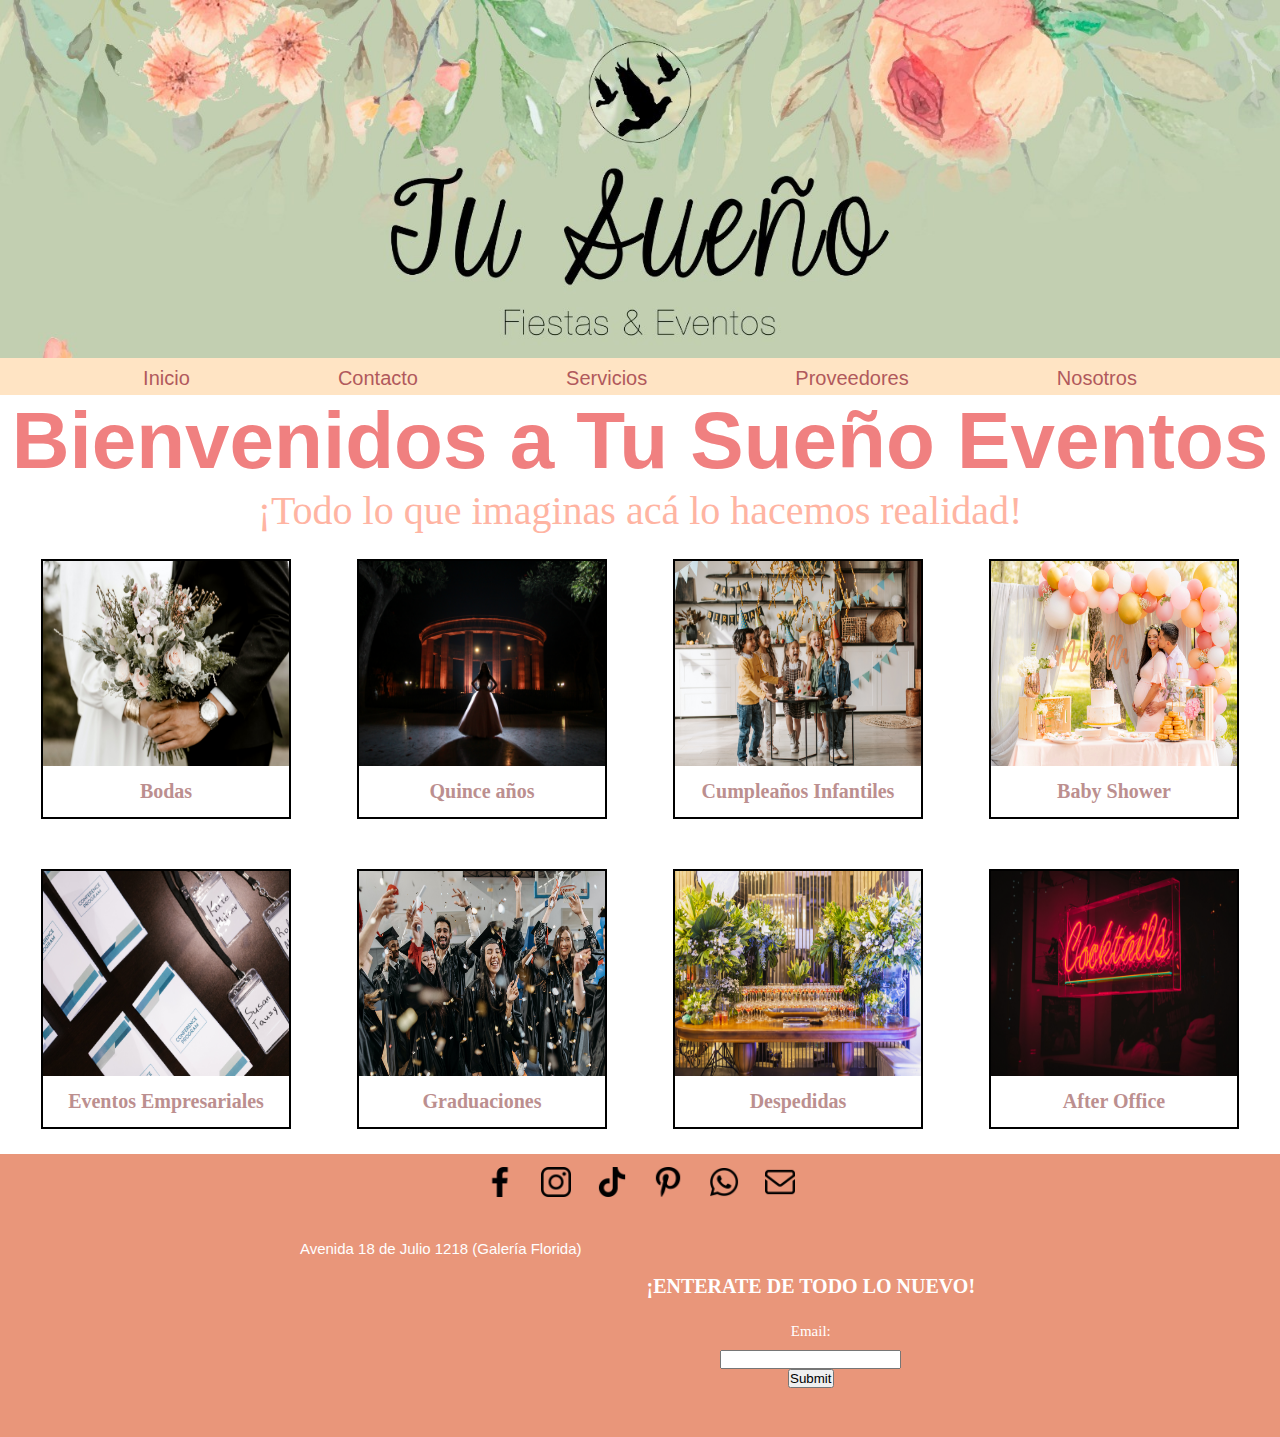
<file: index.html>
<!DOCTYPE html>
<html lang="es">
<head>
    <meta charset="UTF-8">
    <meta name="viewport" content="width=device-width, initial-scale=1.0">
    <link href="https://cdn.jsdelivr.net/npm/bootstrap@5.2.3/dist/css/bootstrap.min.css" rel="stylesheet" integrity="sha384-rbsA2VBKQhggwzxH7pPCaAqO46MgnOM80zW1RWuH61DGLwZJEdK2Kadq2F9CUG65" crossorigin="anonymous">

    <link rel="stylesheet" href="./css/style.css">
    <title>Tu Sueño Eventos</title>
</head>
<body>
    <header>
        <img src="./img/logo-para-index.jpeg" alt="logo-presentacion">
        <div>
            <nav>
                <ul>
                    <li><a href="./index.html">Inicio</a></li>
                    <li><a href="./pages/contacto.html">Contacto</a></li>
                    <li><a href="./pages/servicios.html">Servicios</a></li>
                    <li><a href="./pages/proveedores.html">Proveedores</a></li>
                    <li><a href="./pages/nostros.html">Nosotros</a></li>
                </ul>
            </nav>
        </div>
    </header>
    <main>
        <section class="hero">
            <h1>Bienvenidos a Tu Sueño Eventos </h1>
            <p>¡Todo lo que imaginas acá lo hacemos realidad!</p>
        </section>
        <section class="eventos">
            <div>
                <img src="./img/boda.jpg" alt="bodas">
                <h2>Bodas</h2>
            </div>
            <div>
                <img src="./img/quince.jpg" alt="">
                <h2>Quince años</h2>
            </div>
            <div>
                <img src="./img/cumple-infantil.jpg" alt="">
                <h2>Cumpleaños Infantiles</h2>
            </div>
            <div>
                <img src="./img/baby-shower.jpg" alt="baby-shower">
                <h2>Baby Shower</h2>
            </div>
            <div>
                <img src="./img/evento-empresarial.jpg" alt="eventos-empresariales">
                <h2>Eventos Empresariales</h2>
            </div>
            <div>
                <img src="./img/graduacion.jpg" alt="graduaciones">
                <h2>Graduaciones</h2>
                </div>
            </div>
            <div>
                <img src="./img/arreglofloral.jpg" alt="despedidas">
                <h2>Despedidas</h2>
            </div>  
            <div>
                <img src="./img/servicio-ocho.jpg" alt="afteroffice">
                <h2>After Office</h2>
            </div>
        </section>
    </main>
    <footer>
        <div>
            <div class="redes">
                <a href="https://www.facebook.com/" target="_blank"><img src="./img/facebook.png" alt="logo facebook"></a>
                <a href="https://www.instagram.com/" target="_blank"><img src="./img/instagram.png" alt="logo instagram"></a>
                <a href="https://www.tiktok.com/" target="_blank"><img src="./img/tik-tok.png" alt="logo tiktok"></a>
                <a href="https://www.pinterest.es/" target="_blank"><img src="./img/pinterest.png" alt="logo pinterest"></a>
                <a href="https://web.whatsapp.com/"><img src="./img/whatsapp.png" alt="whatsapp"></a>
                <a href="https://www.google.com/intl/es/gmail/about/"><img src="./img/mail.png" alt="mail"></a>
            </div>   
        </div>
        <div>
            <div class="direccion">
                 <p>Avenida 18 de Julio 1218 (Galería Florida)</p>
                <iframe src="https://www.google.com/maps/embed?pb=!1m14!1m8!1m3!1d13088.087108921032!2d-56.1897757!3d-34.905903!3m2!1i1024!2i768!4f13.1!3m3!1m2!1s0x959f81cd2894d3f7%3A0xff919e5982c68c40!2sGaler%C3%ADa%20Florida!5e0!3m2!1ses!2suy!4v1691452699315!5m2!1ses!2suy" width="600" height="450" style="border:0;" allowfullscreen="" loading="lazy" referrerpolicy="no-referrer-when-downgrade">
                </iframe>
            </div>
            <div class="enterate">
                <h2>¡ENTERATE DE TODO LO NUEVO!</h2>
                <label for="correo">Email:</label>
                <input type="email">
                <input type="submit">   
            </div>
        </div>
    </footer>
    <script src="https://cdn.jsdelivr.net/npm/bootstrap@5.2.3/dist/js/bootstrap.bundle.min.js" integrity="sha384-kenU1KFdBIe4zVF0s0G1M5b4hcpxyD9F7jL+jjXkk+Q2h455rYXK/7HAuoJl+0I4" crossorigin="anonymous"></script>
</body>
</html>
</file>
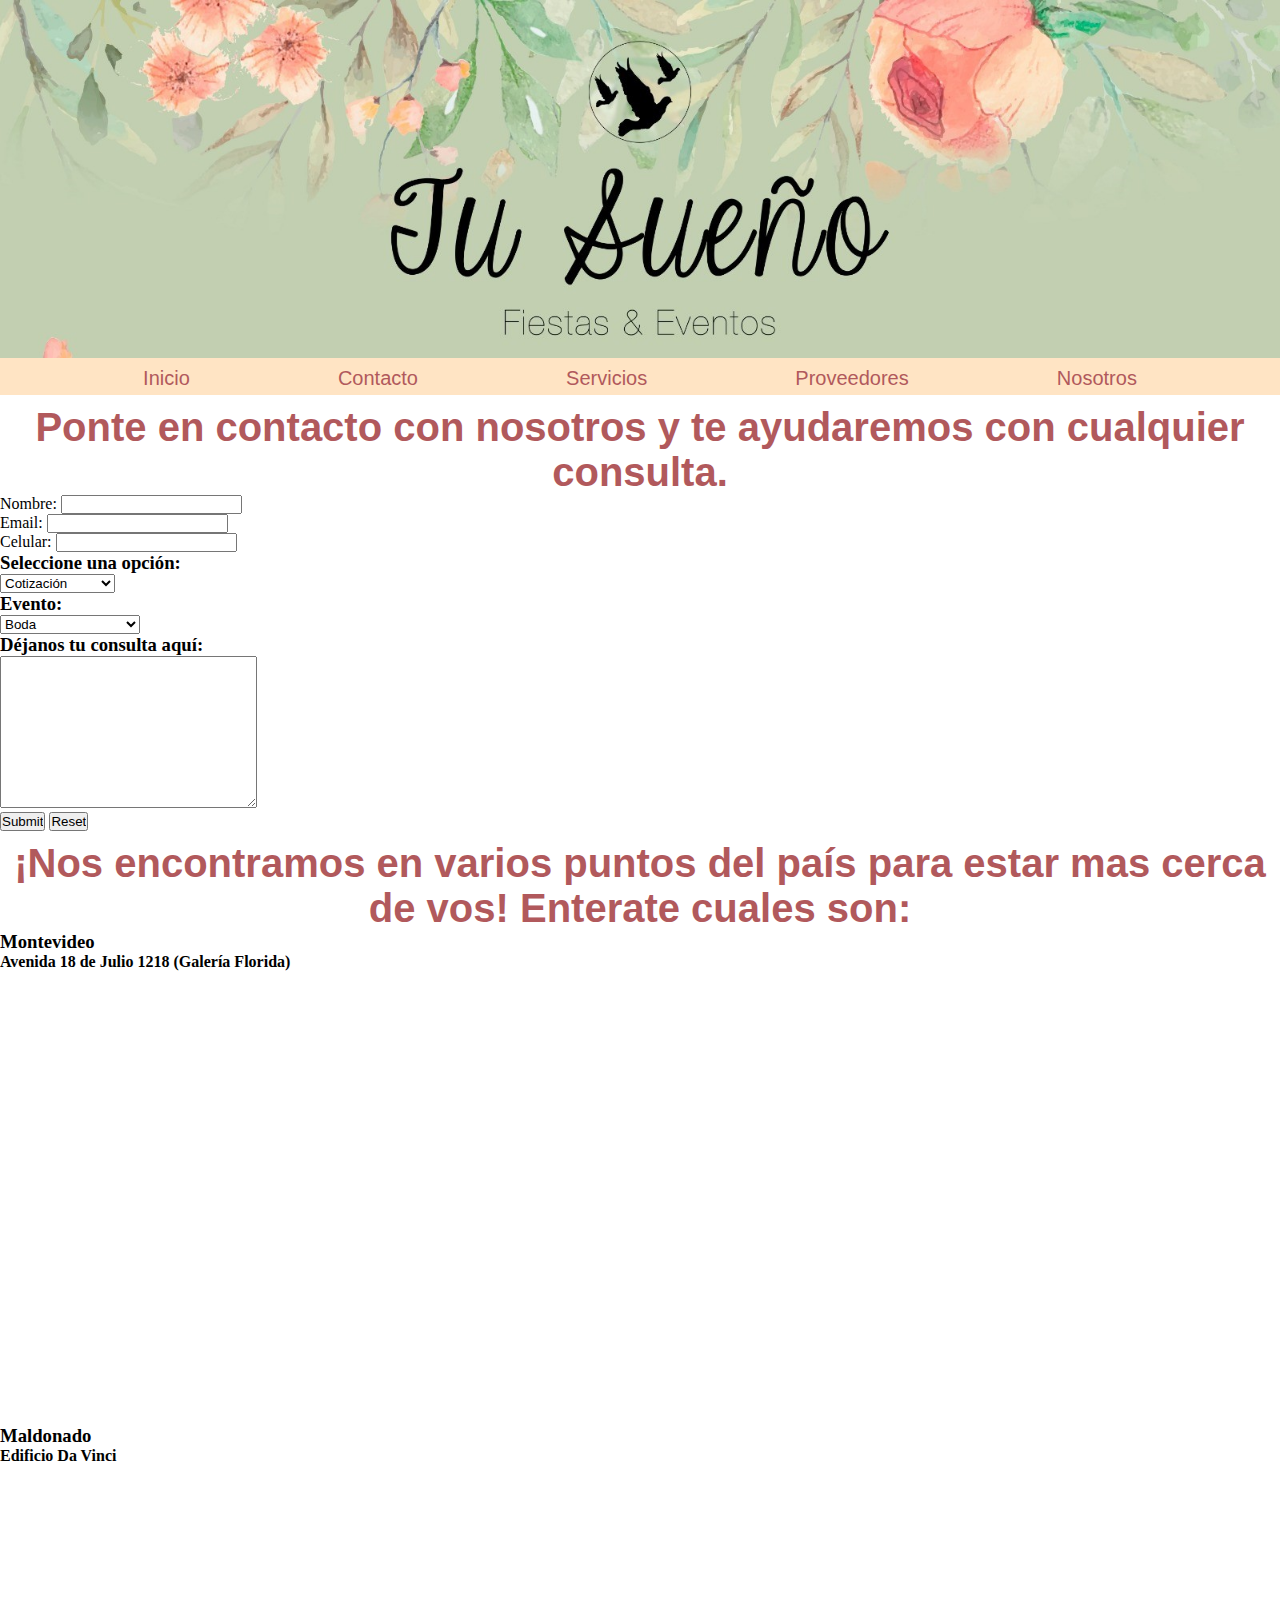
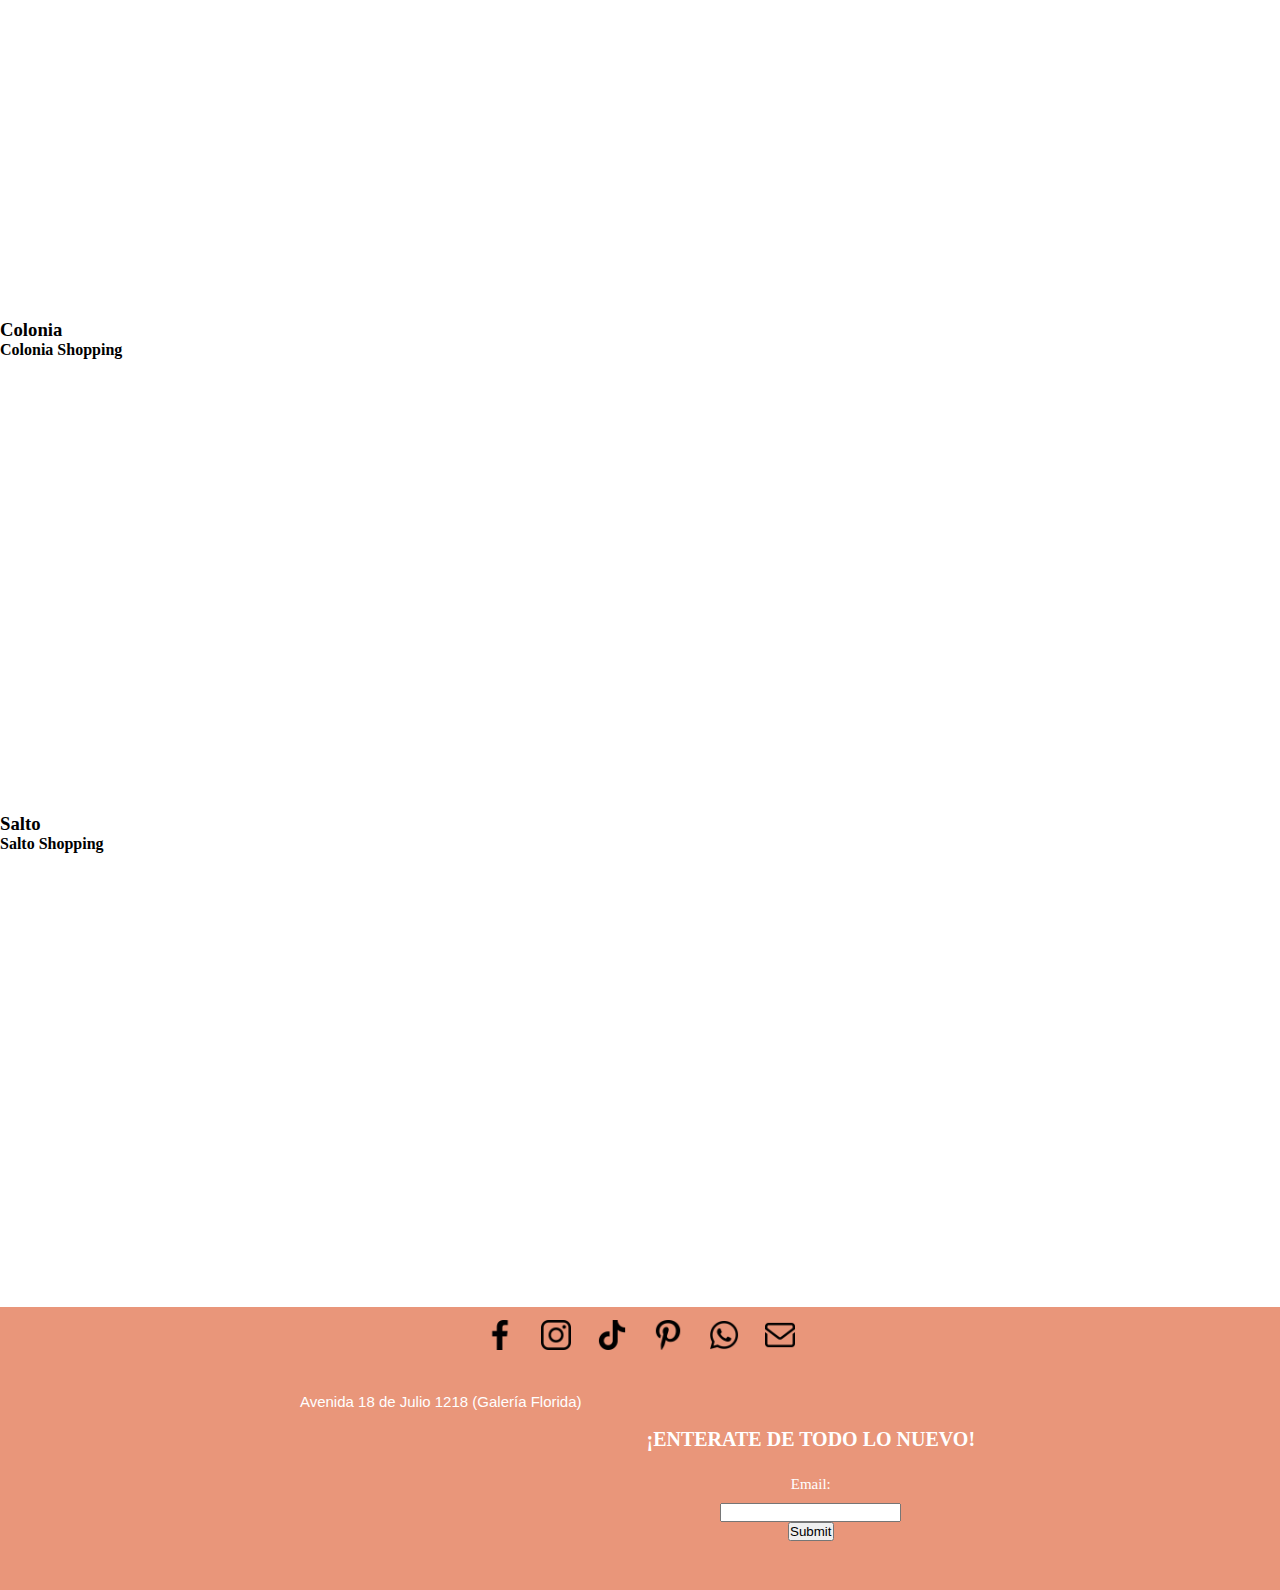
<file: pages/contacto.html>
<!DOCTYPE html>
<html lang="es">
<head>
    <meta charset="UTF-8">
    <meta name="viewport" content="width=device-width, initial-scale=1.0">
    <link rel="stylesheet" href="../css/style.css">
    <title>Tu Sueño Eventos</title>
</head>
<body>
    <header>
        <!--aca va el logo, ya lo hice-->
        <img src="../img/logo-para-index.jpeg" alt="logo-presentacion">
        <div>
            <nav>
                <ul>
                    <li><a href="../index.html">Inicio</a></li>
                     <li><a href="./contacto.html">Contacto</a></li>
                     <li><a href="./servicios.html">Servicios</a></li>
                    <li><a href="./proveedores.html">Proveedores</a></li>
                    <li><a href="./nostros.html">Nosotros</a></li>
                </ul>
            </nav>
        </div>  
    </header>
    <main>
        <section>
            <H2>Ponte en contacto con nosotros y te ayudaremos con cualquier consulta.</H2>
            <form action="">
                <div>
                    <label for="nombre">Nombre:</label>
                    <input type="text">
                </div>
                <div>
                    <label for="correo">Email:</label>
                    <input type="email">
                </div>
                <div>
                    <label for="celular">Celular:</label>
                    <input type="tel">
                </div>
                <div>
                    <h3>Seleccione una opción:</h3>
                    <select name="select" id="">
                        <option value="cotizacion">Cotización</option>
                        <option value="senia">Seña</option>
                        <option value="otras-consultas">Otras consultas</option>
                    </select>
                </div>
                <div>
                    <h3>Evento:</h3>
                    <select name="select" id="">
                        <option value="boda">Boda</option>
                        <option value="xv">Quince años</option>
                        <option value="cumple-infantil">Cumpleaños infantil</option>
                        <option value="evento-empresarial">Evento empresarial</option>
                        <option value="graduacion">Graduación</option>
                        <option value="baby-shower">Baby shower</option>
                        <option value="otros">Otros</option>
                    </select>
                </div>
                <div>
                    <h3>Déjanos tu consulta aquí:</h3>
                    <textarea name="" id="" cols="30" rows="10"></textarea>
                </div>
                <div>
                    <input type="submit">
                    <input type="reset">
                </div>
            </form>
        </section>
        <section>
            <div>
                <h2>¡Nos encontramos en varios puntos del país para estar mas cerca de vos! Enterate cuales son:</h2>
            </div>
            <div>
                <h3>Montevideo</h3>
                <h4>Avenida 18 de Julio 1218 (Galería Florida)</h4>
                <iframe src="https://www.google.com/maps/embed?pb=!1m18!1m12!1m3!1d3272.0217772302585!2d-56.18977569999995!3d-34.905902999999995!2m3!1f0!2f0!3f0!3m2!1i1024!2i768!4f13.1!3m3!1m2!1s0x959f81cd2894d3f7%3A0xff919e5982c68c40!2sGaler%C3%ADa%20Florida!5e0!3m2!1ses-419!2suy!4v1689381625221!5m2!1ses-419!2suy" width="600" height="450" style="border:0;" allowfullscreen="" loading="lazy" referrerpolicy="no-referrer-when-downgrade"></iframe>              
            </div>
            <div>
                <h3>Maldonado</h3>
                <h4>Edificio Da Vinci</h4>
                <iframe src="https://www.google.com/maps/embed?pb=!1m18!1m12!1m3!1d204.35961691377815!2d-54.944488804446976!3d-34.9627771662667!2m3!1f0!2f0!3f0!3m2!1i1024!2i768!4f13.1!3m3!1m2!1s0x957505721f7ae39f%3A0xb14bd739715b36ed!2sEdificio%20Da%20Vinci!5e0!3m2!1ses-419!2suy!4v1689381788267!5m2!1ses-419!2suy" width="600" height="450" style="border:0;" allowfullscreen="" loading="lazy" referrerpolicy="no-referrer-when-downgrade"></iframe>
            </div>
            <div>
                <h3>Colonia</h3>
                <h4>Colonia Shopping</h4>
                <iframe src="https://www.google.com/maps/embed?pb=!1m18!1m12!1m3!1d3289.465359822723!2d-57.837103125012106!3d-34.46571715022192!2m3!1f0!2f0!3f0!3m2!1i1024!2i768!4f13.1!3m3!1m2!1s0x95a3127b1d414af1%3A0x9bb50a5569dad8aa!2sColonia%20Shopping!5e0!3m2!1ses-419!2suy!4v1689382138796!5m2!1ses-419!2suy" width="600" height="450" style="border:0;" allowfullscreen="" loading="lazy" referrerpolicy="no-referrer-when-downgrade"></iframe>
            </div>
            <div>
                <h3>Salto</h3>
                <h4>Salto Shopping</h4>
                <iframe src="https://www.google.com/maps/embed?pb=!1m18!1m12!1m3!1d13624.354365987812!2d-57.9545998550761!3d-31.384120669981844!2m3!1f0!2f0!3f0!3m2!1i1024!2i768!4f13.1!3m3!1m2!1s0x95addccbf17fb3cf%3A0x514a90dbeb7fea17!2sSalto%20Shopping!5e0!3m2!1ses-419!2suy!4v1689382073256!5m2!1ses-419!2suy" width="600" height="450" style="border:0;" allowfullscreen="" loading="lazy" referrerpolicy="no-referrer-when-downgrade"></iframe>
            </div>
        </section>
    
    </main>
    <footer>
        <div>
            <div class="redes">
                <a href="https://www.facebook.com/" target="_blank"><img src="../img/facebook.png" alt="logo facebook"></a>
                <a href="https://www.instagram.com/" target="_blank"><img src="../img/instagram.png" alt="logo instagram"></a>
                <a href="https://www.tiktok.com/" target="_blank"><img src="../img/tik-tok.png" alt="logo tiktok"></a>
                <a href="https://www.pinterest.es/" target="_blank"><img src="../img/pinterest.png" alt="logo pinterest"></a>
                <a href="https://web.whatsapp.com/"><img src="../img/whatsapp.png" alt="whatsapp"></a>
                <a href="https://www.google.com/intl/es/gmail/about/"><img src="../img/mail.png" alt="mail"></a>
            </div>   
        </div>
        <div>
            <div class="direccion">
                 <p>Avenida 18 de Julio 1218 (Galería Florida)</p>
                <iframe src="https://www.google.com/maps/embed?pb=!1m14!1m8!1m3!1d13088.087108921032!2d-56.1897757!3d-34.905903!3m2!1i1024!2i768!4f13.1!3m3!1m2!1s0x959f81cd2894d3f7%3A0xff919e5982c68c40!2sGaler%C3%ADa%20Florida!5e0!3m2!1ses!2suy!4v1691452699315!5m2!1ses!2suy" width="600" height="450" style="border:0;" allowfullscreen="" loading="lazy" referrerpolicy="no-referrer-when-downgrade">
                </iframe>
            </div>
            <div class="enterate">
                <h2>¡ENTERATE DE TODO LO NUEVO!</h2>
                <label for="correo">Email:</label>
                <input type="email">
                <input type="submit">   
            </div>
        </div>
    </footer>
</body>
</html>
</file>
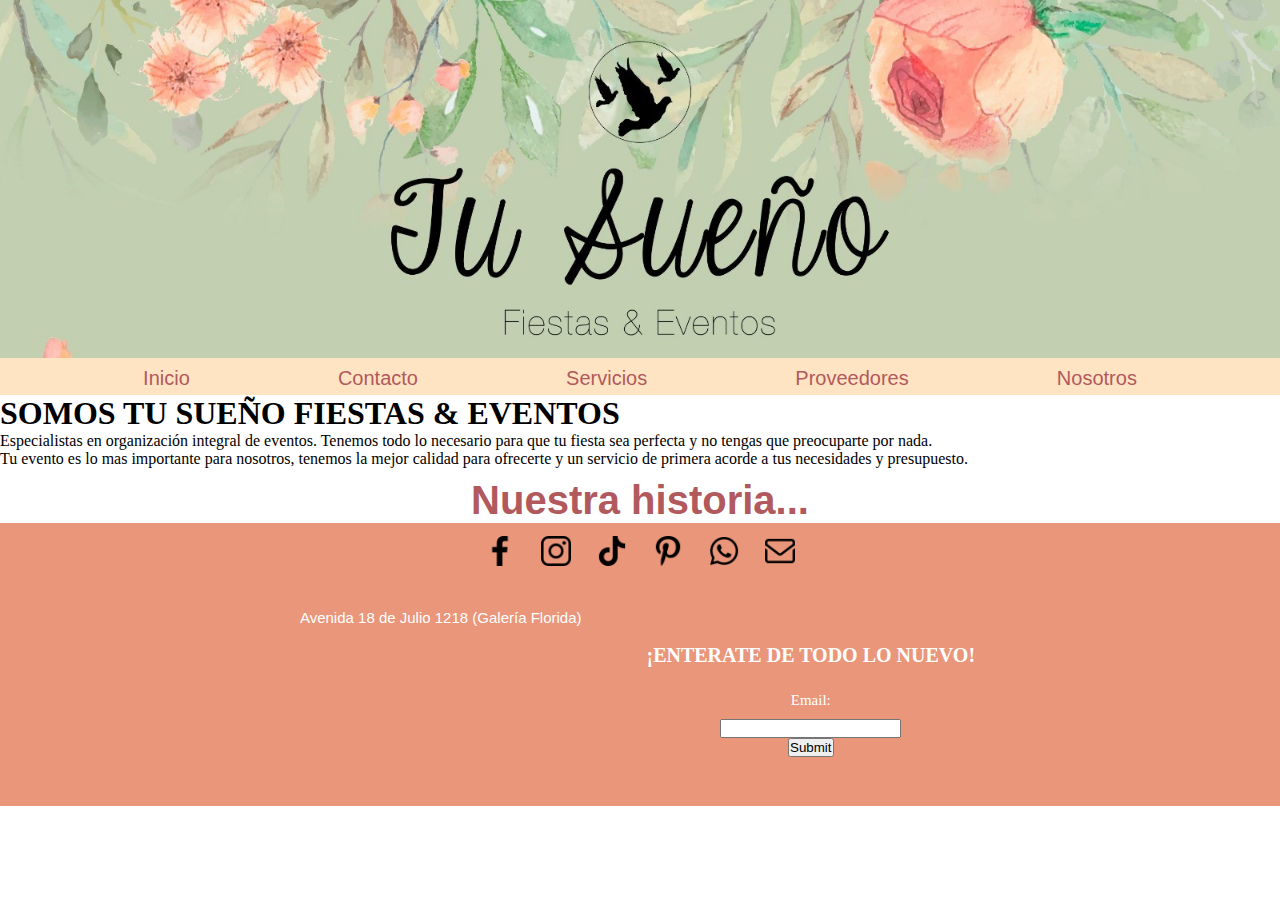
<file: pages/nostros.html>
<!DOCTYPE html>
<html lang="es">
<head>
    <meta charset="UTF-8">
    <meta name="viewport" content="width=device-width, initial-scale=1.0">
    <link rel="stylesheet" href="../css/style.css">
    <title>Tu Sueño Eventos</title>
</head>
<body>
    <header>
        <!--aca va el logo, ya lo hice-->
        <img src="../img/logo-para-index.jpeg" alt="logo-presentacion">
        <div>
            <nav>
                <ul>
                    <li><a href="../index.html">Inicio</a></li>
                     <li><a href="./contacto.html">Contacto</a></li>
                     <li><a href="./servicios.html">Servicios</a></li>
                    <li><a href="./proveedores.html">Proveedores</a></li>
                    <li><a href="./nostros.html">Nosotros</a></li>
                </ul>
            </nav>
        </div>  
    </header>
    <main>
        <section>
            <H1>SOMOS TU SUEÑO FIESTAS & EVENTOS</H1>
            <p>Especialistas en organización integral de eventos. Tenemos todo lo necesario para que tu fiesta sea perfecta y no tengas que preocuparte por nada.</p>
            <p>Tu evento es lo mas importante para nosotros, tenemos la mejor calidad para ofrecerte y un servicio de primera acorde a tus necesidades y presupuesto.</p>
        </section>
        <section>
            <h2>Nuestra historia...</h2>
            <p></p>

        </section>



    </main>
    <footer>
        <div>
            <div class="redes">
                <a href="https://www.facebook.com/" target="_blank"><img src="../img/facebook.png" alt="logo facebook"></a>
                <a href="https://www.instagram.com/" target="_blank"><img src="../img/instagram.png" alt="logo instagram"></a>
                <a href="https://www.tiktok.com/" target="_blank"><img src="../img/tik-tok.png" alt="logo tiktok"></a>
                <a href="https://www.pinterest.es/" target="_blank"><img src="../img/pinterest.png" alt="logo pinterest"></a>
                <a href="https://web.whatsapp.com/"><img src="../img/whatsapp.png" alt="whatsapp"></a>
                <a href="https://www.google.com/intl/es/gmail/about/"><img src="../img/mail.png" alt="mail"></a>
            </div>   
        </div>
        <div>
            <div class="direccion">
                 <p>Avenida 18 de Julio 1218 (Galería Florida)</p>
                <iframe src="https://www.google.com/maps/embed?pb=!1m14!1m8!1m3!1d13088.087108921032!2d-56.1897757!3d-34.905903!3m2!1i1024!2i768!4f13.1!3m3!1m2!1s0x959f81cd2894d3f7%3A0xff919e5982c68c40!2sGaler%C3%ADa%20Florida!5e0!3m2!1ses!2suy!4v1691452699315!5m2!1ses!2suy" width="600" height="450" style="border:0;" allowfullscreen="" loading="lazy" referrerpolicy="no-referrer-when-downgrade">
                </iframe>
            </div>
            <div class="enterate">
                <h2>¡ENTERATE DE TODO LO NUEVO!</h2>
                <label for="correo">Email:</label>
                <input type="email">
                <input type="submit">   
            </div>
        </div>
    </footer>
</body>
</html>
</file>
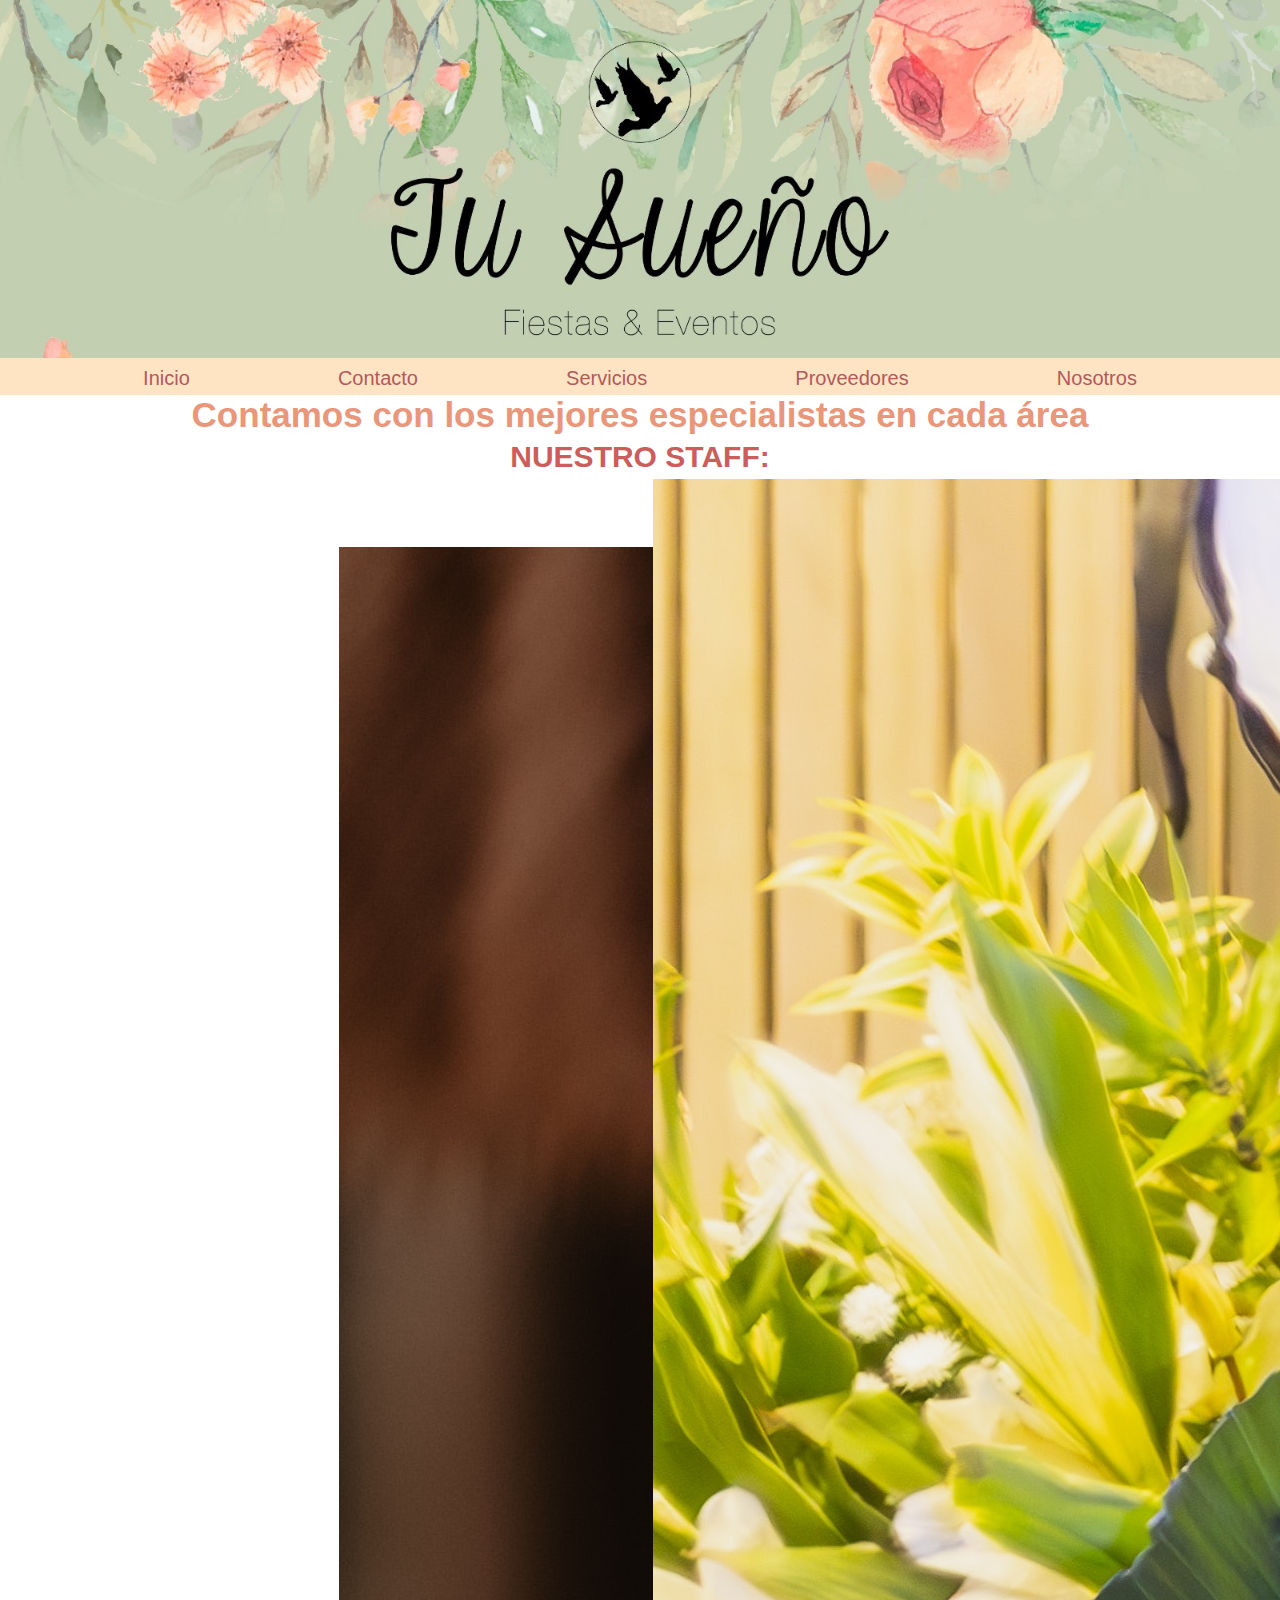
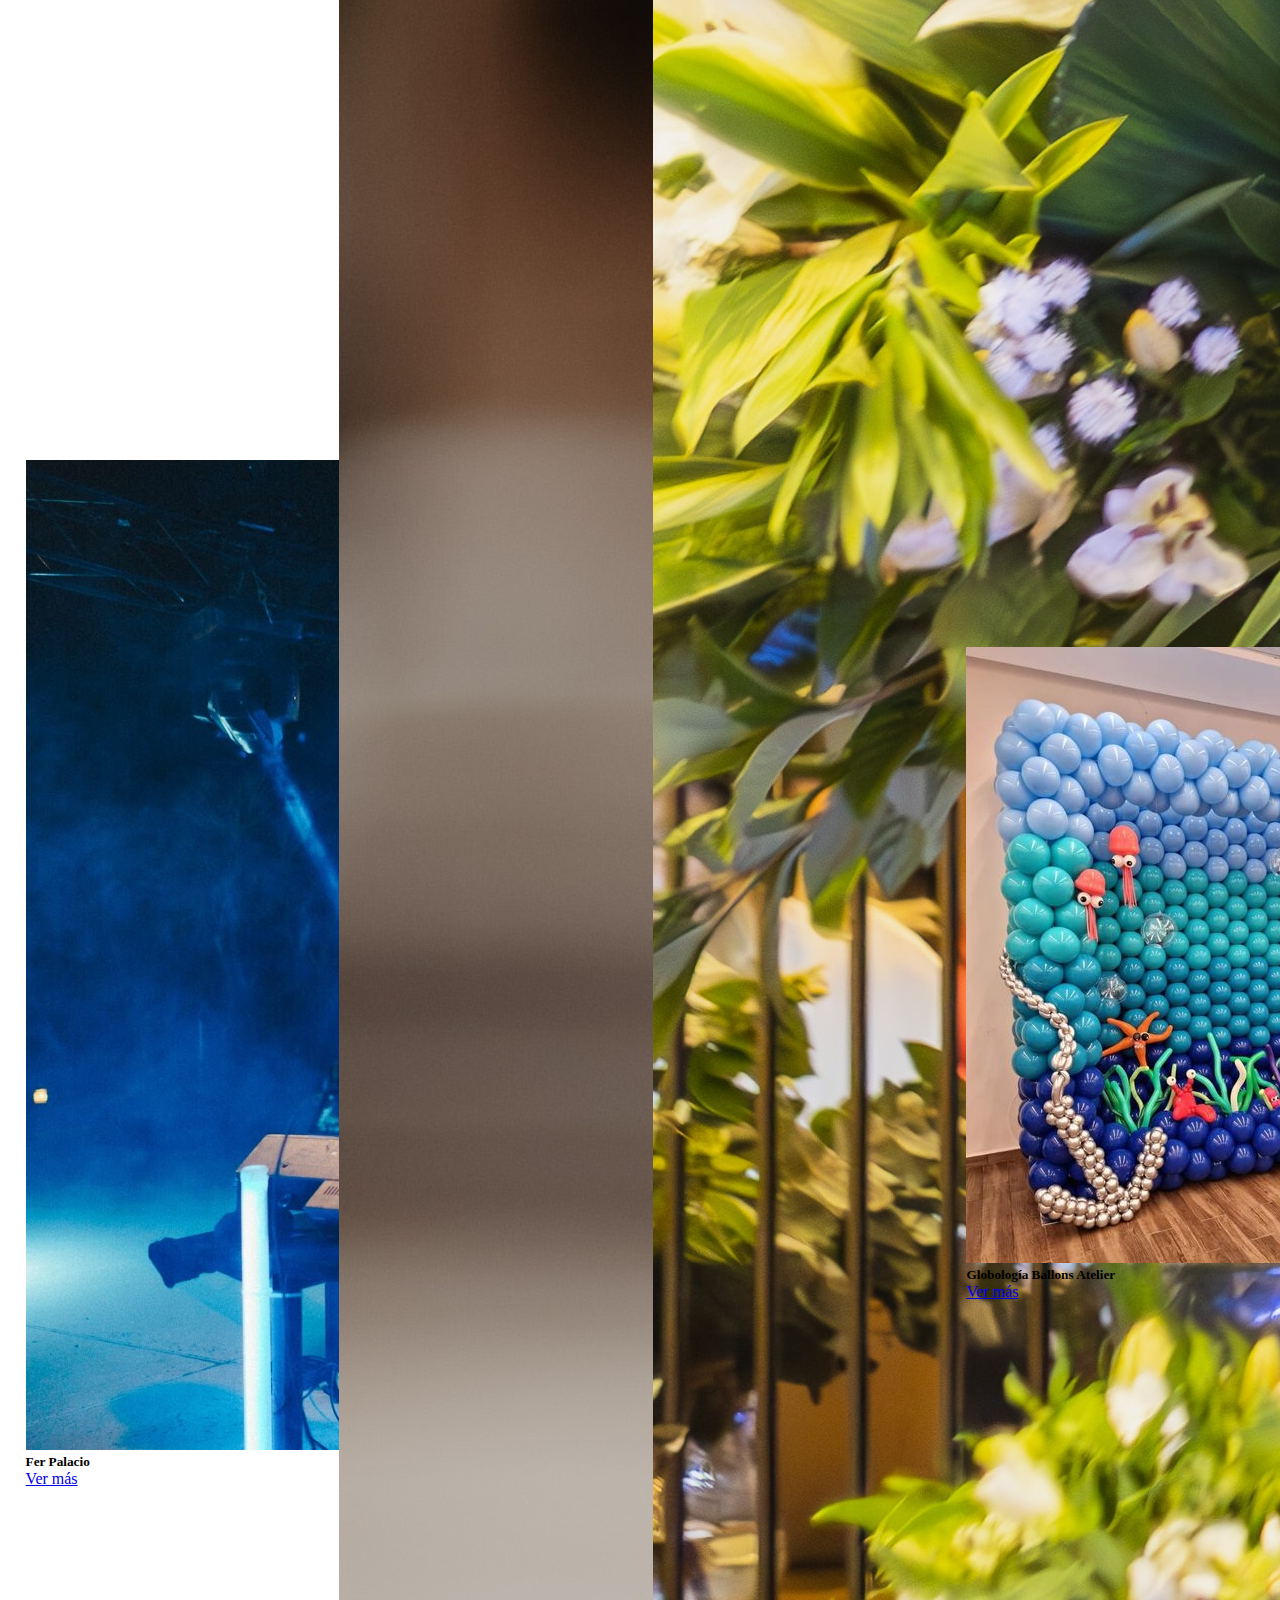
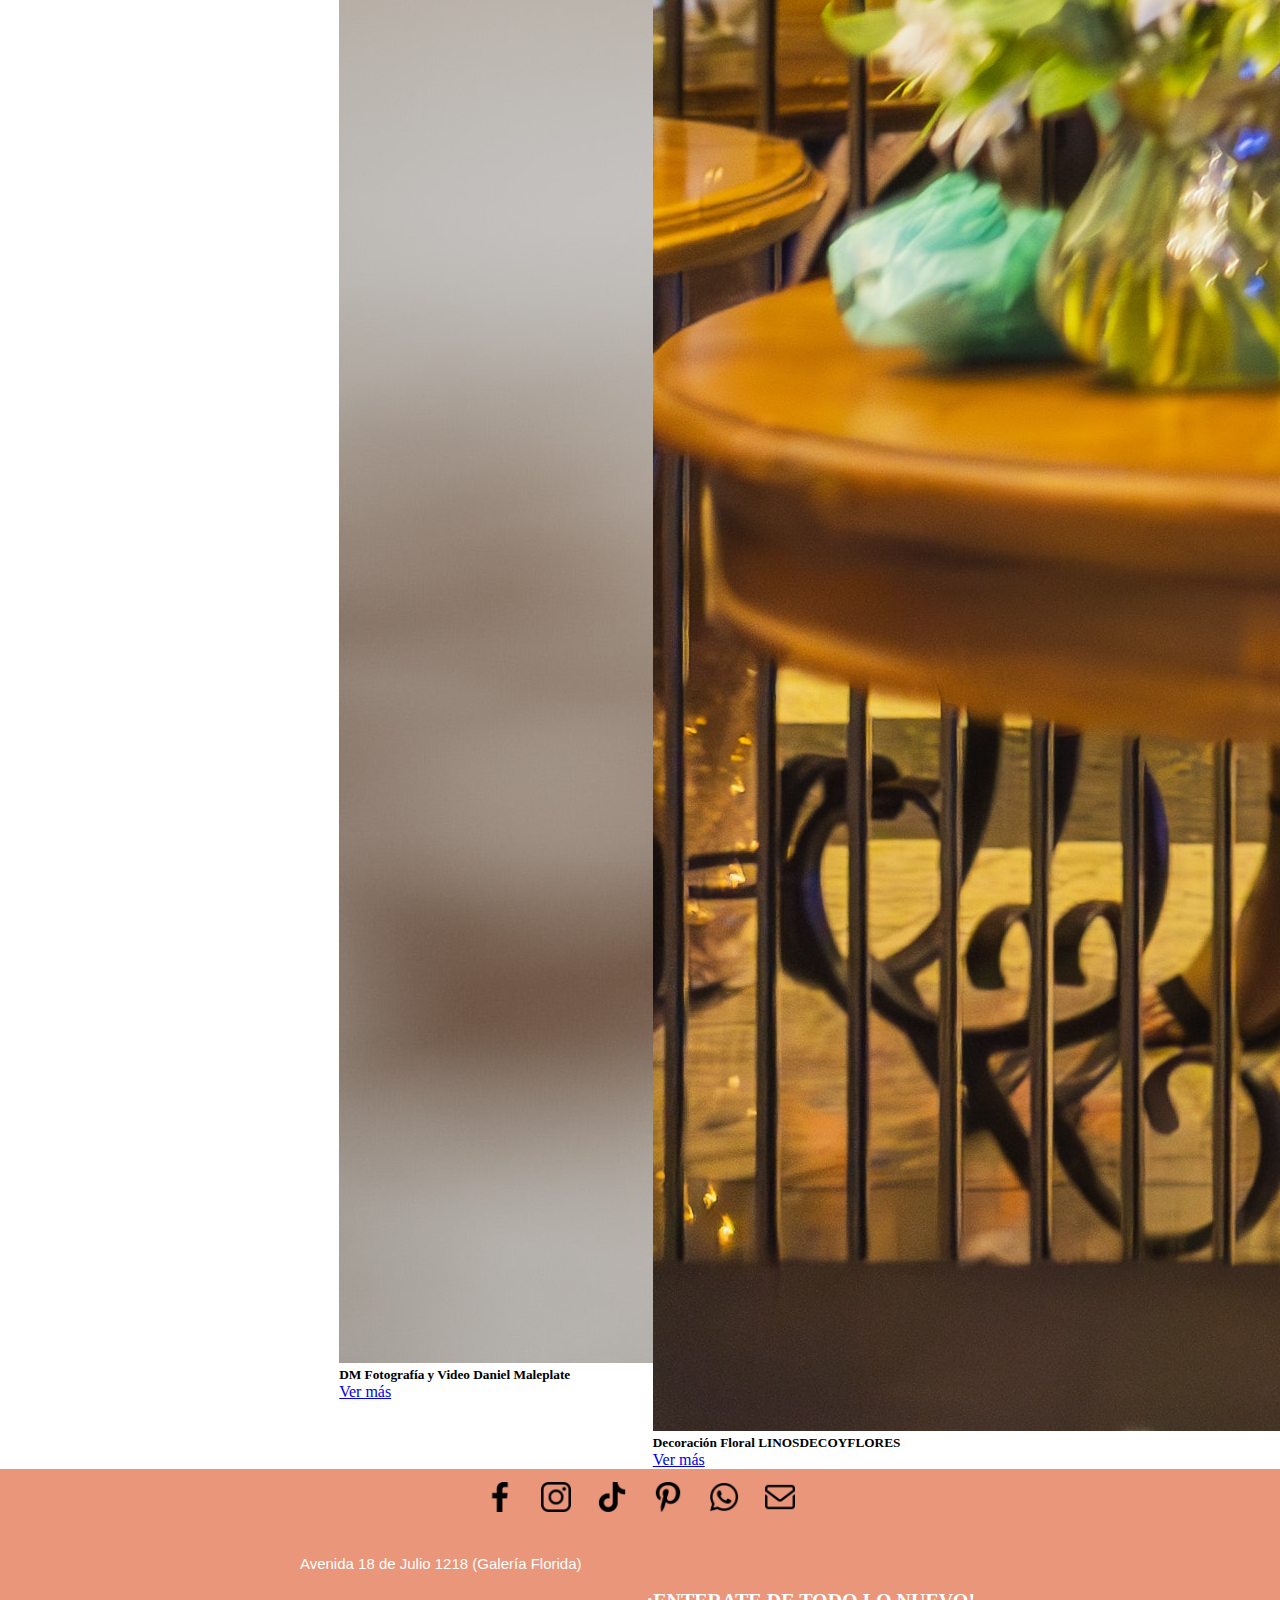
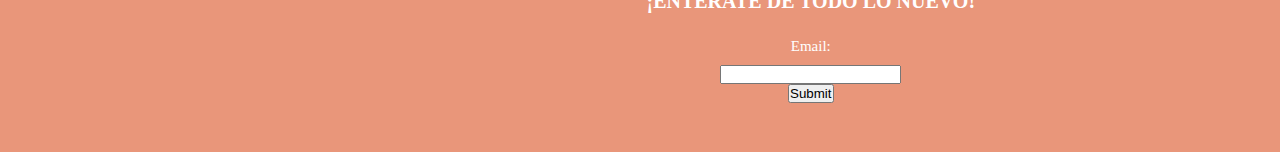
<file: pages/proveedores.html>
<!DOCTYPE html>
<html lang="es">
<head>
    <meta charset="UTF-8">
    <meta name="viewport" content="width=device-width, initial-scale=1.0">
    <link href="https://cdn.jsdelivr.net/npm/bootstrap@5.2.3/dist/css/bootstrap.min.css" rel="stylesheet" integrity="sha384-rbsA2VBKQhggwzxH7pPCaAqO46MgnOM80zW1RWuH61DGLwZJEdK2Kadq2F9CUG65" crossorigin="anonymous">

    <link rel="stylesheet" href="../css/style.css">
    <title>Tu Sueño Eventos</title>
</head>
<body>
    <header>
        <!--aca va el logo, ya lo hice-->
        <img src="../img/logo-para-index.jpeg" alt="logo-presentacion">
        <div>
            <nav>
                <ul>
                    <li><a href="../index.html">Inicio</a></li>
                     <li><a href="./contacto.html">Contacto</a></li>
                     <li><a href="./servicios.html">Servicios</a></li>
                    <li><a href="./proveedores.html">Proveedores</a></li>
                    <li><a href="./nostros.html">Nosotros</a></li>
                </ul>
            </nav>
        </div>  
    </header>
    <main class="proveedores">
        <h1>Contamos con los mejores especialistas en cada área</h1>
        <h2>NUESTRO STAFF:</h2>
        <section class="infoproveedores">
            <div class="card" style="width: 18rem;">
                <img src="../img/ferpa.jpg" class="card-img-top" alt="Fer Palacio">
                <div class="card-body">
                <h5 class="card-title">Fer Palacio</h5>
                <p class="card-text"></p>
                <a href="https://open.spotify.com/intl-es/artist/4frBEXn8nhWzOVwfCSpuYB?autoplay=true" target="_blank" class="btn btn-primary">Ver más</a>
                </div>
            </div>
            <div class="card" style="width: 18rem;">
                <img src="../img/fotografia.jpg" class="card-img-top" alt="Fotografía">
                <div class="card-body">
                <h5 class="card-title">DM Fotografía y Video Daniel Maleplate</h5>
                <p class="card-text"></p>
                <a href="http://dmfotoyvideo.com.ar/" target="_blank" class="btn btn-primary">Ver más</a>
                </div>
            </div>
            <div class="card" style="width: 18rem;">
                <img src="../img/arreglofloral.jpg" class="card-img-top" alt="Arreglo floral">
                <div class="card-body">
                <h5 class="card-title">Decoración Floral LINOSDECOYFLORES</h5>
                <p class="card-text"></p>
                <a href="https://www.instagram.com/linosdecoyflores/?hl=es-la" target="_blank" class="btn btn-primary">Ver más</a>
                </div>
            </div>
            <div class="card" style="width: 18rem;">
                <img src="../img/globologia.jpg" alt="globologia" class="card-img-top" alt="Globologia">
                <div class="card-body">
                <h5 class="card-title">Globología Ballons Atelier</h5>
                <p class="card-text"></p>
                <a href="https://www.instagram.com/balloonsatelier.ok/" target="_blank" class="btn btn-primary">Ver más</a>
                </div>
            </div>

        </section>
<!--<section>
            <div>
                <img src="../img/ferpa.jpg" alt="dj">
                <h3>DJ. Fer Palacio </h3>
                <a href="https://open.spotify.com/artist/4frBEXn8nhWzOVwfCSpuYB?autoplay=true" target="_blank">Más info</a>
            </div>
            <div>
                <img src="../img/fotografia.jpg" alt="fotografo">
                 <h3>DM Fotografía y Video Daniel Maleplate </h3>
                <a href="http://dmfotoyvideo.com.ar/" target="_blank">Más info</a>
            </div>
            <div>
                <img src="../img/arreglofloral.jpg" alt="flores">
                <h3>Decoración Floral LINOSDECOYFLORES</h3>
                <a href="https://www.instagram.com/linosdecoyflores/?hl=es-la" target="_blank">Más info</a>
            </div>
            <div>
                <img src="../img/globologia.jpg" alt="globologia">
                <h3>Globología Ballons Atelier</h3>
                <a href="https://www.instagram.com/balloonsatelier.ok/" target="_blank">Más info</a>
            </div>
        </section> ----->
    </main>
    <footer>
        <div>
            <div class="redes">
                <a href="https://www.facebook.com/" target="_blank"><img src="../img/facebook.png" alt="logo facebook"></a>
                <a href="https://www.instagram.com/" target="_blank"><img src="../img/instagram.png" alt="logo instagram"></a>
                <a href="https://www.tiktok.com/" target="_blank"><img src="../img/tik-tok.png" alt="logo tiktok"></a>
                <a href="https://www.pinterest.es/" target="_blank"><img src="../img/pinterest.png" alt="logo pinterest"></a>
                <a href="https://web.whatsapp.com/"><img src="../img/whatsapp.png" alt="whatsapp"></a>
                <a href="https://www.google.com/intl/es/gmail/about/"><img src="../img/mail.png" alt="mail"></a>
            </div>   
        </div>
        <div>
            <div class="direccion">
                 <p>Avenida 18 de Julio 1218 (Galería Florida)</p>
                <iframe src="https://www.google.com/maps/embed?pb=!1m14!1m8!1m3!1d13088.087108921032!2d-56.1897757!3d-34.905903!3m2!1i1024!2i768!4f13.1!3m3!1m2!1s0x959f81cd2894d3f7%3A0xff919e5982c68c40!2sGaler%C3%ADa%20Florida!5e0!3m2!1ses!2suy!4v1691452699315!5m2!1ses!2suy" width="600" height="450" style="border:0;" allowfullscreen="" loading="lazy" referrerpolicy="no-referrer-when-downgrade">
                </iframe>
            </div>
            <div class="enterate">
                <h2>¡ENTERATE DE TODO LO NUEVO!</h2>
                <label for="correo">Email:</label>
                <input type="email">
                <input type="submit">   
            </div>
        </div>
    </footer>
    <script src="https://cdn.jsdelivr.net/npm/bootstrap@5.2.3/dist/js/bootstrap.bundle.min.js" integrity="sha384-kenU1KFdBIe4zVF0s0G1M5b4hcpxyD9F7jL+jjXkk+Q2h455rYXK/7HAuoJl+0I4" crossorigin="anonymous"></script>
</body>
</html>
</file>
<file: css/style.css>
/*!--------RESET--------!*/

*{
    margin: 0;
    padding: 0;
    box-sizing: border-box;
}
/*!--------RESET--------!*/
/*!--------HEADER---------!*/

header{
    background-color: bisque;
}

header img{
    width: 100%;
    height: 80%;
}

header div nav ul{
    list-style: none;
    display: flex;
    justify-content: space-evenly;
    align-items: center;
}

header div nav ul li{
    display:flex; 
}

header nav ul li a{
    text-decoration: none;
    font-family: Arial, Helvetica, sans-serif;
    font-size: 20px;
    color: #b1595c;
    margin: 5px;
}

/*!--------HEADER---------!*/





/*!-------MAIN--------!*/

.hero h1{
    font-family: 'Franklin Gothic Medium', 'Arial Narrow', Arial, sans-serif;
    font-size: 80px;
    color: lightcoral;
    text-align: center;
}

.hero p{
    font-family: Georgia, 'Times New Roman', Times, serif;
    font-size: 40px;
    color: #FFB4A2;
    text-align: center;
}

.eventos{
    display: flex;
    justify-content: space-evenly;
    align-items: center;
    flex-wrap: wrap;
}

.eventos div{    
    border: 2px solid black;
    width: 250px;
    height: 260px;
    text-align: center;
    background-color: white;
    color: black;
    margin: 25px;
}

.eventos div img {
    width: 100%;
    height: 80%;
}

.eventos div h2 {
    margin-top: 10px;
    font-family: 'Times New Roman', Times, serif;
    font-size: 20px;
    color: rosybrown;
    background-color: white;
}

/*!-------MAIN--------!*/
/*!-------FOOTER--------!*/

footer{
    background-color: darksalmon;
    display: flex;
    justify-content: space-between;
    align-items: center;
    text-align: center;
    flex-direction: column;
}

footer div .redes{
    display: flex;
    justify-content: space-evenly;
    align-items: center;
}

.redes a{
    margin: 3px;
    display: flex;
    justify-content:center;
    align-items:start;
}

.redes a img{
    width: 30px;
    height: 30px;
    margin: 10px;
}

footer div{
    display: flex;
    justify-content: space-between;
    align-items: center;
}

.direccion{
    display: flex;
    flex-direction: column;
    margin: 20px;
}


.direccion p{
    font-family: Verdana, Geneva, Tahoma, sans-serif;
    font-size: 15px;
    color: white;
    margin: 10px;
}

.direccion iframe{
    width: 100%;
    height: 50%;
}

.enterate{
    display: flex;
    flex-direction: column;
    margin: 20px;
}

.enterate h2{
    font-family: Georgia, 'Times New Roman', Times, serif;
    font-size: 20px;
    color: white;
    margin: 15px;
}

.enterate label{
    font-family: Georgia, 'Times New Roman', Times, serif;
    font-size: 15px;
    color: white;
    margin: 10px;
}

/*!-------FOOTER--------!*/



/*!-------MAIN PROVEEDORES--------!*/

.proveedores h1{
    font-family: 'Lucida Sans', 'Lucida Sans Regular', 'Lucida Grande', 'Lucida Sans Unicode', Geneva, Verdana, sans-serif;
    font-size: 35px;
    color: darksalmon;
    text-align: center;
}

.proveedores h2{
    font-family: 'Franklin Gothic Medium', 'Arial Narrow', Arial, sans-serif;
    font-size: 30px;
    color: indianred;
    margin: 5px;
    text-align: center;
}

.infoproveedores{
    display: flex;
    justify-content: space-evenly;
    align-items: center;
    flex-wrap: wrap;
}

/*.proveedores section{
    display: flex;
    justify-content: space-evenly;
    align-items: center;
}

.proveedores section div{
    border: 2px solid black;
    width: 200px;
    height: 300px;
    text-align: center;
    background-color: wheat ;
    color: black ;
    margin: 25px;
}

.proveedores section div img{
    width: 100%;
    height: 50%;
    margin-bottom: 20px;
}

.proveedores section div h3{
    font-family: 'Franklin Gothic Medium', 'Arial Narrow', Arial, sans-serif;
    font-size: 20px;
    color: palevioletred;
    text-align: center;
    margin-bottom: 25px;
}

.proveedores section div a{
    text-decoration: none;
    color: mistyrose;
    background-color: black;
    font-size: 20px;
    font-weight: 500px;
    padding: 10px;
    border-radius: 15px;
}*/

/*!-------MAIN PROVEEDORES--------!*/
/*!-------MAIN SERVICIOS--------!*/

section h2{
    font-family: 'Trebuchet MS', 'Lucida Sans Unicode', 'Lucida Grande', 'Lucida Sans', Arial, sans-serif;
    font-size: 40px;
    color: #b1595c;
    text-align: center;
    margin-top: 10px;
}

.galeria h3{
    font-family: 'Lucida Sans', 'Lucida Sans Regular', 'Lucida Grande', 'Lucida Sans Unicode', Geneva, Verdana, sans-serif;
    font-size: 30px;
    color: #FFB4A2;
    text-align: center;
}

.grid-galeria{
    width: 100%;
    margin-top: 10px;
    margin-block-end: 10px;
    display: grid;
    grid-template-columns: repeat(3, 1fr);
    grid-auto-rows: 250px;   
    gap: 10px; 
}

.grid-galeria div img{
    width: 100%;
    height: 100%;
    object-fit: cover;
    box-shadow: 7px 9px 23px -5px rgba(237,155,219,0.74);
    -webkit-box-shadow: 7px 9px 23px -5px rgba(237,155,219,0.74);
    -moz-box-shadow: 7px 9px 23px -5px rgba(237,155,219,0.74);
}

.img-1{
    grid-column: span 2;
    grid-row: span 2;
}

.img-3{
    grid-row: span 2;
}

.img-4{
    grid-column: span 2;
}

.img-9{
    grid-row: span 2;
}

.img-13{
    grid-column: span 2;
}

.grid-item{
    position: relative;
}

.grid-item h4{
    position: absolute;
    bottom: 0;
    color:antiquewhite;
    background-color: rgba(0, 0, 0, 0.308);
    width: 100%;
    text-align: center;    
}

/*!-------MAIN SERVICIOS--------!*/
/*!-------MAIN CONTACTO---------!*/

/*!-------MAIN CONTACTO---------!*/
/*---------MEDIAQUERI-------*/

@media screen and (max-width:950px){
    .grid-galeria{
        grid-template-columns: repeat(2, 1fr);
        grid-auto-rows: 220px;
    }
    .grid-item{
        grid-column: span 1;
        grid-row: span 1;
    }
}

@media screen and (max-width:650px){
    header{
        flex-direction: column;
    }
    .hero h1{
        font-size: 30px;
    }
    .hero p{
        font-size: 15px;
    }
    section h2{
        font-size: 20px;
        margin-top: 5px;
    }
    .galeria h3{
        font-size: 15px;
    }
    .grid-galeria{
        grid-template-columns: 1fr; 
    }
    .grid-item{
        grid-column: span 1;
    }
}

@media screen and (max-width:460px){
    header nav ul{
        flex-direction: column;
    }
    header nav ul li{
        margin: 5px;
    }
}

@media screen and (max-width:450px){
    .grid-galeria{
        grid-template-columns: 1fr;
    }
    .grid-item{
        grid-column: span 1;
    }
}

/*---------MEDIAQUERI-------*/
</file>
